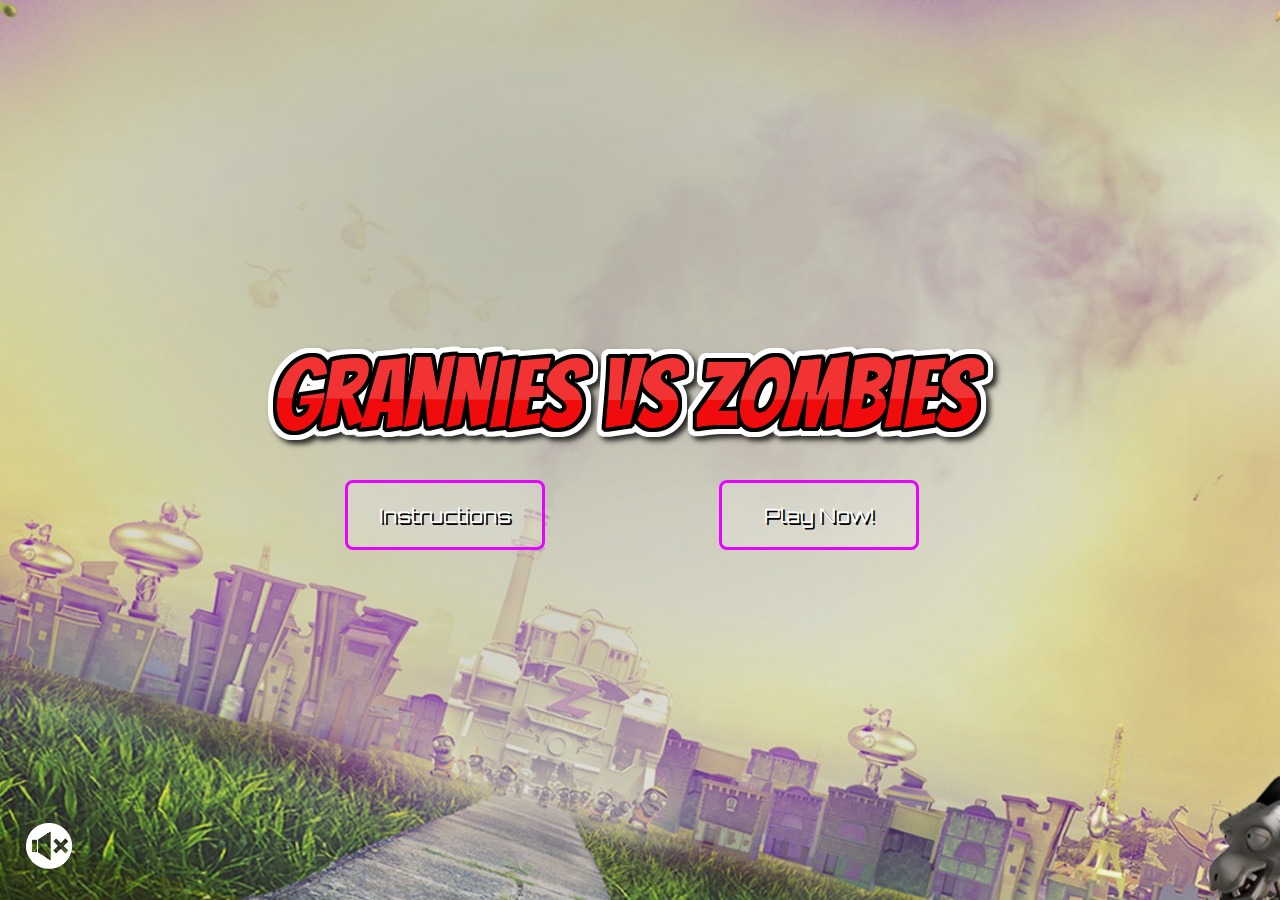
<file: index.html>
<!DOCTYPE html>
<html lang="en">
  <head>
    <meta charset="UTF-8" />
    <meta name="viewport" content="width=device-width, initial-scale=1.0" />
    <title>Grannies vs Zombies</title>
    <link rel="preconnect" href="https://fonts.googleapis.com" />
    <link rel="preconnect" href="https://fonts.gstatic.com" crossorigin />
    <link
      href="https://fonts.googleapis.com/css2?family=Orbitron:wght@500&display=swap"
      rel="stylesheet"
    />
    <link rel="stylesheet" href="./index.css" />
  </head>
  <body>
    <span>
      <img src="./images/MuteOn.png" alt="Mute On" class="muteBtn" />
    </span>
    <div class="midSection">
      <img src="/images/logo.png" alt="Grannies vs Zombies" class="logotext" />
      <div class="menu">
        <button
          class="instructionsBtn"
          onclick="window.location.href = './instructions.html'"
        >
          Instructions
        </button>
        <button class="startBtn" onclick="window.location.href = './game.html'">
          Play Now!
        </button>
      </div>
    </div>

    <script>
      // mute button
      let mute = true;
      localStorage.setItem('mute', mute);
      const muteBtn = document.querySelector('.muteBtn');
      // Intro song
      let introSong = new Audio();
      introSong.src = '/audio/IntroTheme.mp3';

      muteBtn.addEventListener('click', function () {
        mute = !mute;
        console.log(mute);
        localStorage.setItem('mute', mute);
        if (!mute) {
          muteBtn.src = '/images/MuteOff.png';
          introSong.play();
          introSong.loop = true;
        } else {
          muteBtn.src = '/images/MuteOn.png';
          introSong.pause();
          introSong.loop = false;
        }
      });
    </script>
  </body>
</html>
</file>
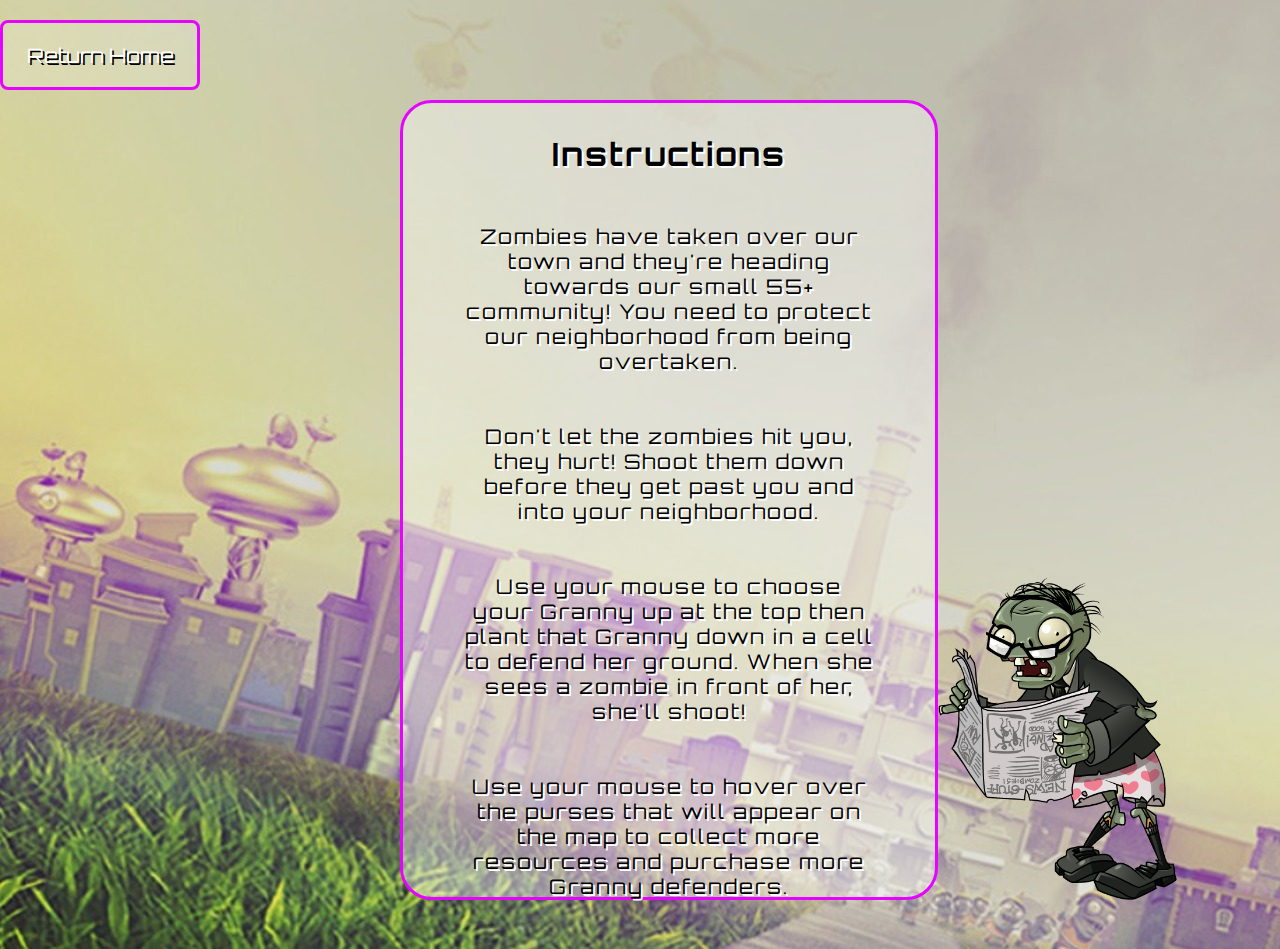
<file: instructions.html>
<!DOCTYPE html>
<html lang="en">
  <head>
    <meta charset="UTF-8" />
    <meta name="viewport" content="width=device-width, initial-scale=1.0" />
    <title>Grannies vs Zombies</title>
    <link rel="preconnect" href="https://fonts.googleapis.com" />
    <link rel="preconnect" href="https://fonts.gstatic.com" crossorigin />
    <link
      href="https://fonts.googleapis.com/css2?family=Orbitron:wght@500&display=swap"
      rel="stylesheet"
    />
    <link rel="stylesheet" href="./instructions.css" />
  </head>
  <body>
    <div class="leftside">
      <button class="backbutton" onclick="history.back()">Return Home</button>
      <div class="outerInstructions">
        <div class="instructions">
          <h1>Instructions</h1>
          <p>
            Zombies have taken over our town and they're heading towards our
            small 55+ community! You need to protect our neighborhood from being
            overtaken.
          </p>
          <p>
            Don't let the zombies hit you, they hurt! Shoot them down before
            they get past you and into your neighborhood.
          </p>
          <p>
            Use your mouse to choose your Granny up at the top then plant that
            Granny down in a cell to defend her ground. When she sees a zombie
            in front of her, she'll shoot!
          </p>
          <p>
            Use your mouse to hover over the purses that will appear on the map
            to collect more resources and purchase more Granny defenders.
          </p>
        </div>
      </div>
    </div>
    <div class="rightside">
      <img
        src="./images/oldie-zombie.png"
        alt="Old-Zombie"
        class="zombiePhoto"
      />
    </div>
  </body>
  <script>
    let mute = localStorage.getItem('mute');

    let instructionSong = new Audio();
    instructionSong.src = './audio/Instructions.mp3';
    instructionSong.loop = true;
    if (mute == 'true') {
      instructionSong.pause();
    } else {
      instructionSong.play();
    }
  </script>
</html>
</file>
<file: index.css>
* {
  font-family: 'Orbitron', sans-serif;
}

html {
  margin: 0;
  height: 100%;
  overflow: hidden;
}

body {
  margin: 0;
  display: flex;
  justify-content: space-evenly;
  background-image: url(./images/resized_621a9e9a252d5_ccexpress.jpeg);
  background-size: cover;
  background-repeat: no-repeat;
  align-items: center;
  letter-spacing: 2px;
}

.logotext {
  width: 100%;
}

.midSection {
  display: flex;
  flex-direction: column;
  height: 100vh;
  justify-content: center;
  margin-right: 250px;
  margin-left: 150px;
}

.menu {
  display: flex;
  justify-content: space-around;
}

.menu button,
select {
  border: 3px solid rgba(229, 5, 255, 1);
  background-color: rgba(255, 255, 255, 0.192);
  border-radius: 0.5rem;
  color: white;
  width: 200px;
  height: 70px;
  font-size: 20px;
  text-shadow: 2px 2px black;
  margin: 20px 30px;
}

button:focus {
  outline: 0;
}

select {
  text-align-last: center;
}

select:focus {
  outline: 0;
}

button:hover {
  font-size: 22px;
  color: rgba(255, 255, 255, 0.509);
}

span {
  height: 100vh;
  width: 60px;
  display: flex;
}

.muteBtn {
  align-self: flex-end;
  width: 50px;
  border-radius: 10rem;
  margin-bottom: 30px;
}

.muteBtn:hover {
  width: 55px;
}
</file>
<file: instructions.css>
* {
  font-family: 'Orbitron', sans-serif;
}

html {
  margin: 0;
  height: 100%;
  overflow: hidden;
}

body {
  margin: 0;
  display: flex;
  justify-content: center;
  background-image: url(./images/instructions_bg.jpeg);
  /* background-size: cover;
  background-repeat: no-repeat; */
  align-items: center;
  letter-spacing: 2px;
  height: 100vh;
}

.outerInstructions {
  margin-top: 100px;
  width: 40vw;
  height: auto;
  display: flex;
  flex-direction: column;
  text-align: center;
  padding: 10px;
  border: 3px solid rgba(229, 5, 255, 1);
  border-radius: 2rem;
  background-color: rgba(255, 255, 255, 0.4);
}

h1 {
  color: black;
  text-shadow: 2px 2px white;
}

.instructions p {
  display: flex;
  height: auto;
  width: auto;
  color: black;
  font-size: 20px;
  text-shadow: 2px 2px white;
  margin: 50px;
}

.rightside {
  height: 100vh;
  display: flex;
}

.zombiePhoto {
  max-width: 70%;
  height: auto;
  align-self: flex-end;
}

.leftside {
  height: 100vh;
  display: flex;
}

button {
  border: 3px solid rgba(229, 5, 255, 1);
  background-color: rgba(255, 255, 255, 0.192);
  border-radius: 0.5rem;
  color: white;
  width: 200px;
  height: 70px;
  font-size: 20px;
  text-shadow: 2px 2px black;
  margin-top: 20px;
  margin-right: 200px;
}

button:focus {
  outline: 0;
}

button:hover {
  font-size: 22px;
  color: rgba(255, 255, 255, 0.509);
}
</file>
